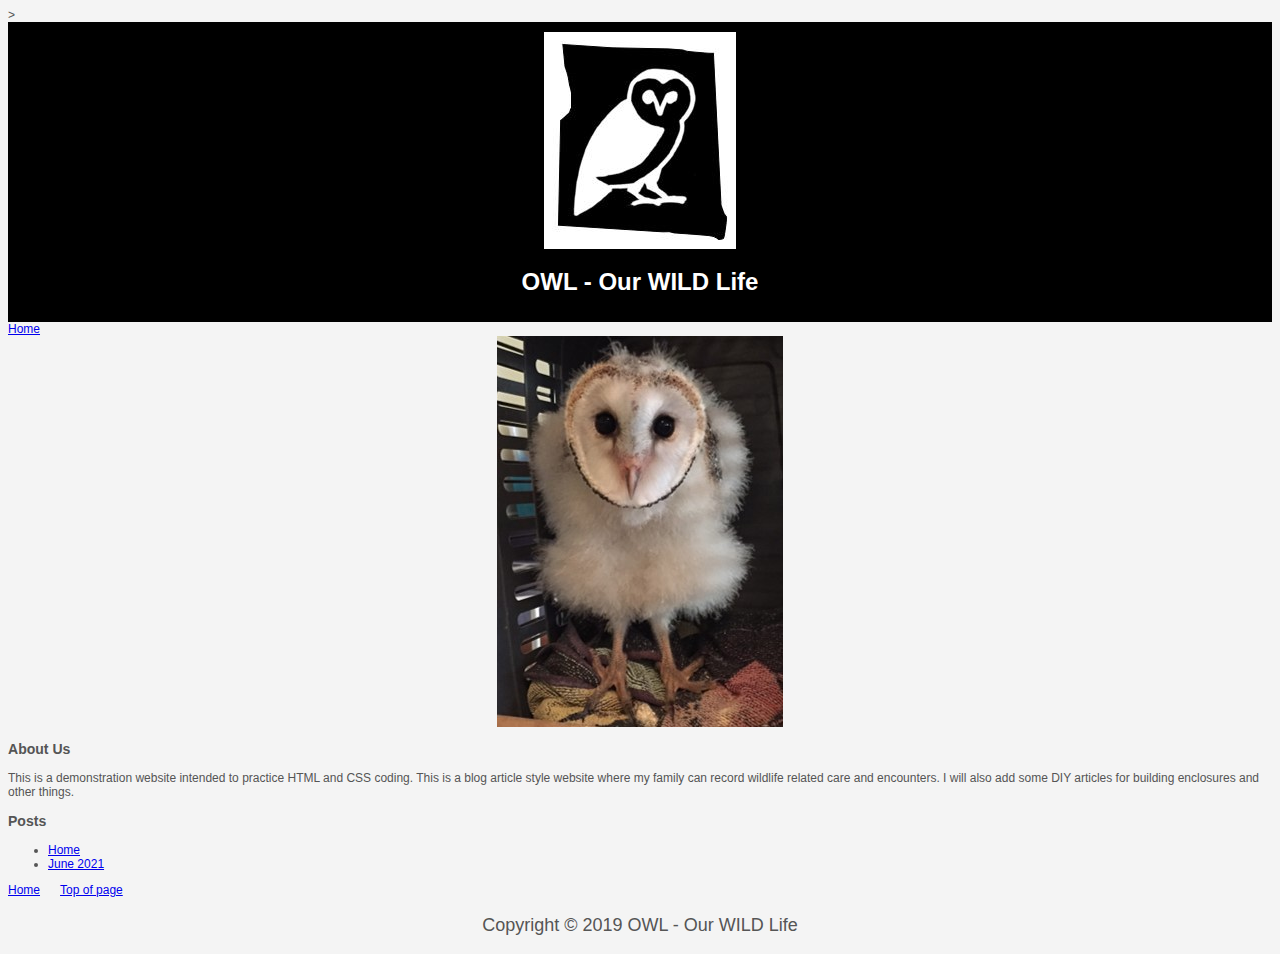
<file: index.html>
<!DOCTYPE html>
<html>
	<head>
	<title>OWL - Our WILD Life</title>
	<meta name="description" content="Cryptozoology">
	<meta name="keywords" content="Crucifix, frog, Notaden, bennettii,toad, cross, holy, holy-cross, pedal lauring">
	><style type="text/css">
		#main-header{
			text-align:center;
			background-color:black;
			color:white;
			padding:10px;
		}
			#main-footer
		{
			text-align: center;
			font-size: 18px
		}
	</style>
<link rel="stylesheet" type="text/css" href="style.css">
</head>
<body>
<header id="main-header">
<img src="Owllogowonbsml.jpg"><h1>OWL - Our WILD Life</h1>
</header>
<a href="index.html">Home</a>
<section>
<img src="Picture1.jpg" class="center">
	<article><h3>About Us</h3>
		<p>This is a demonstration website intended to practice HTML and CSS coding. This is a blog article style website where my family can record
		wildlife related care and encounters. I will also add some DIY articles for building enclosures and other things.</p>


	</article>
</section>
<aside><h3>Posts</h3>
	<nav>
<ul>
	<li><a href="index.html">Home</a></li>
	<li><a href="Crucifixfrog.html">June 2021</a></li>
</ul>
</aside>
<a href="index.html">Home</a> &nbsp; &nbsp; &nbsp;<a href="#">Top of page</a>
<footer id="main-footer">
	<p>Copyright &copy; 2019 OWL - Our WILD Life</p>
</footer>
	</body>
</html>
</file>
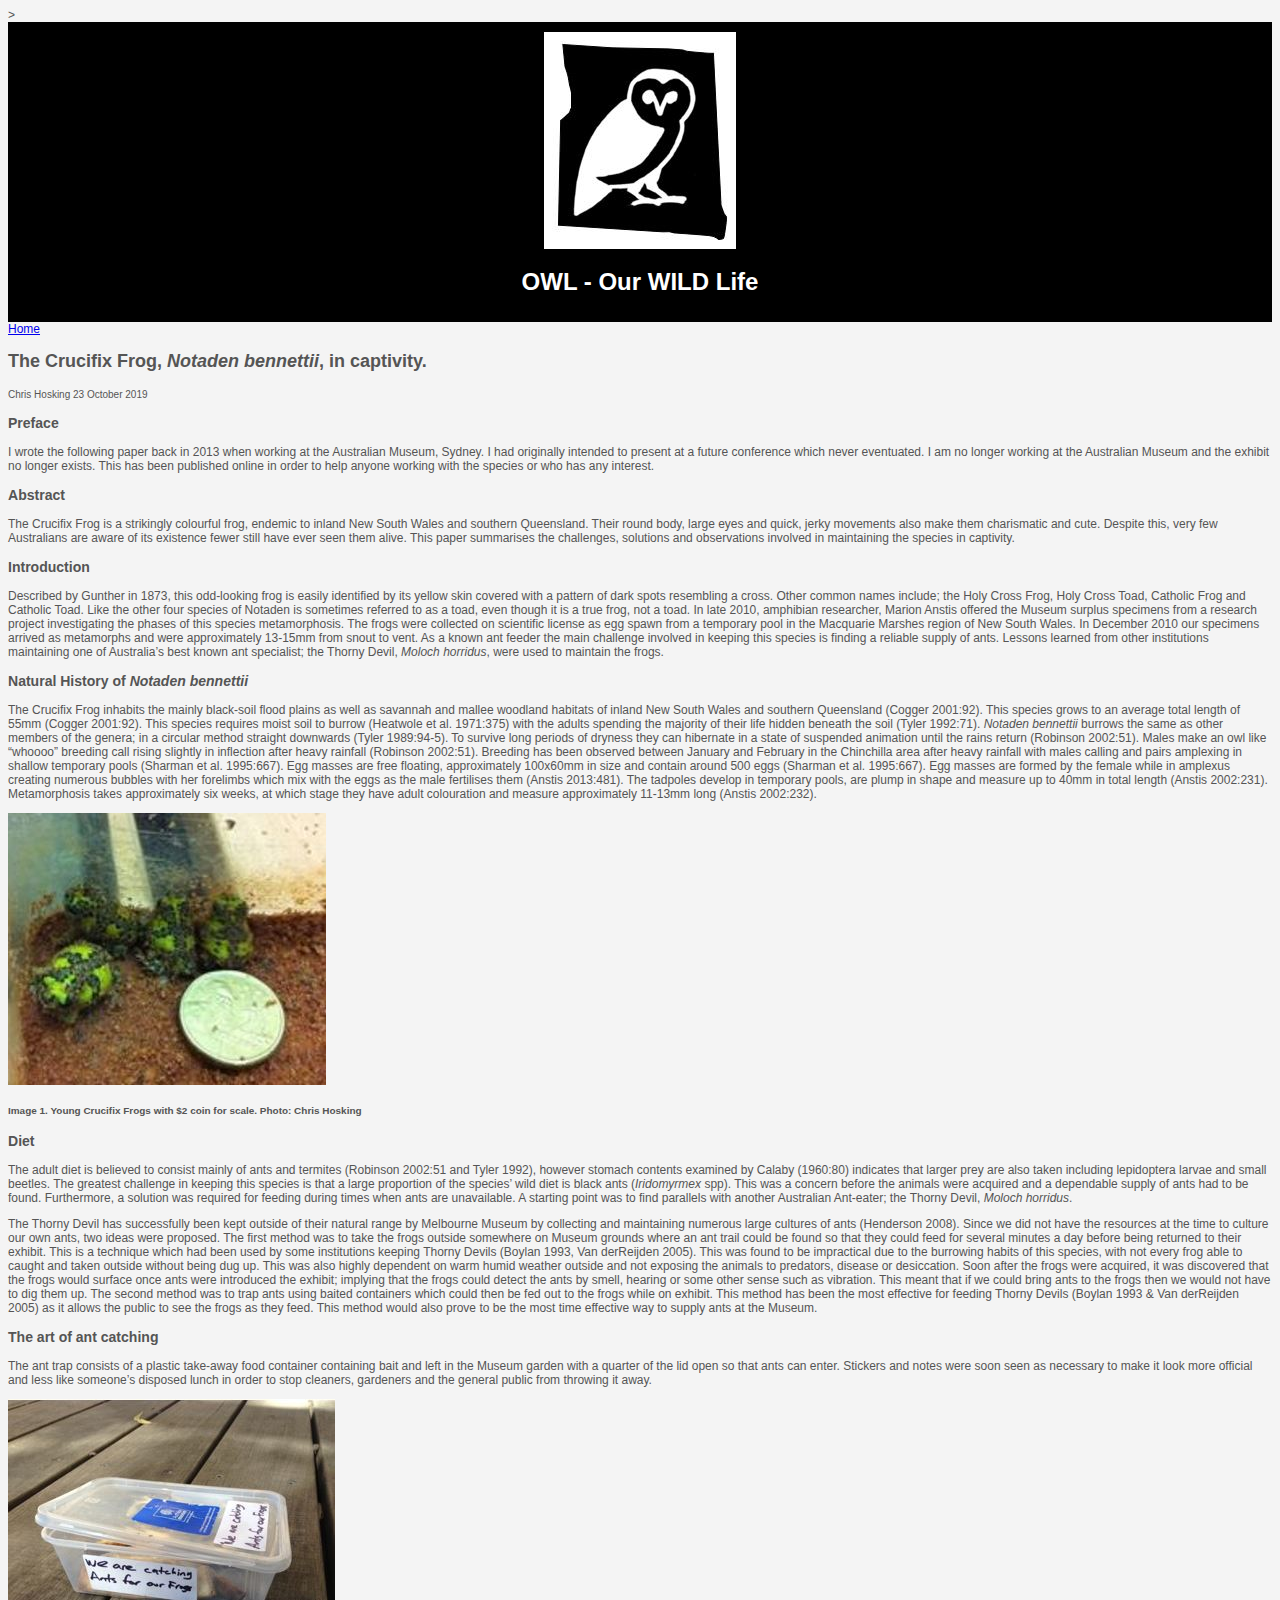
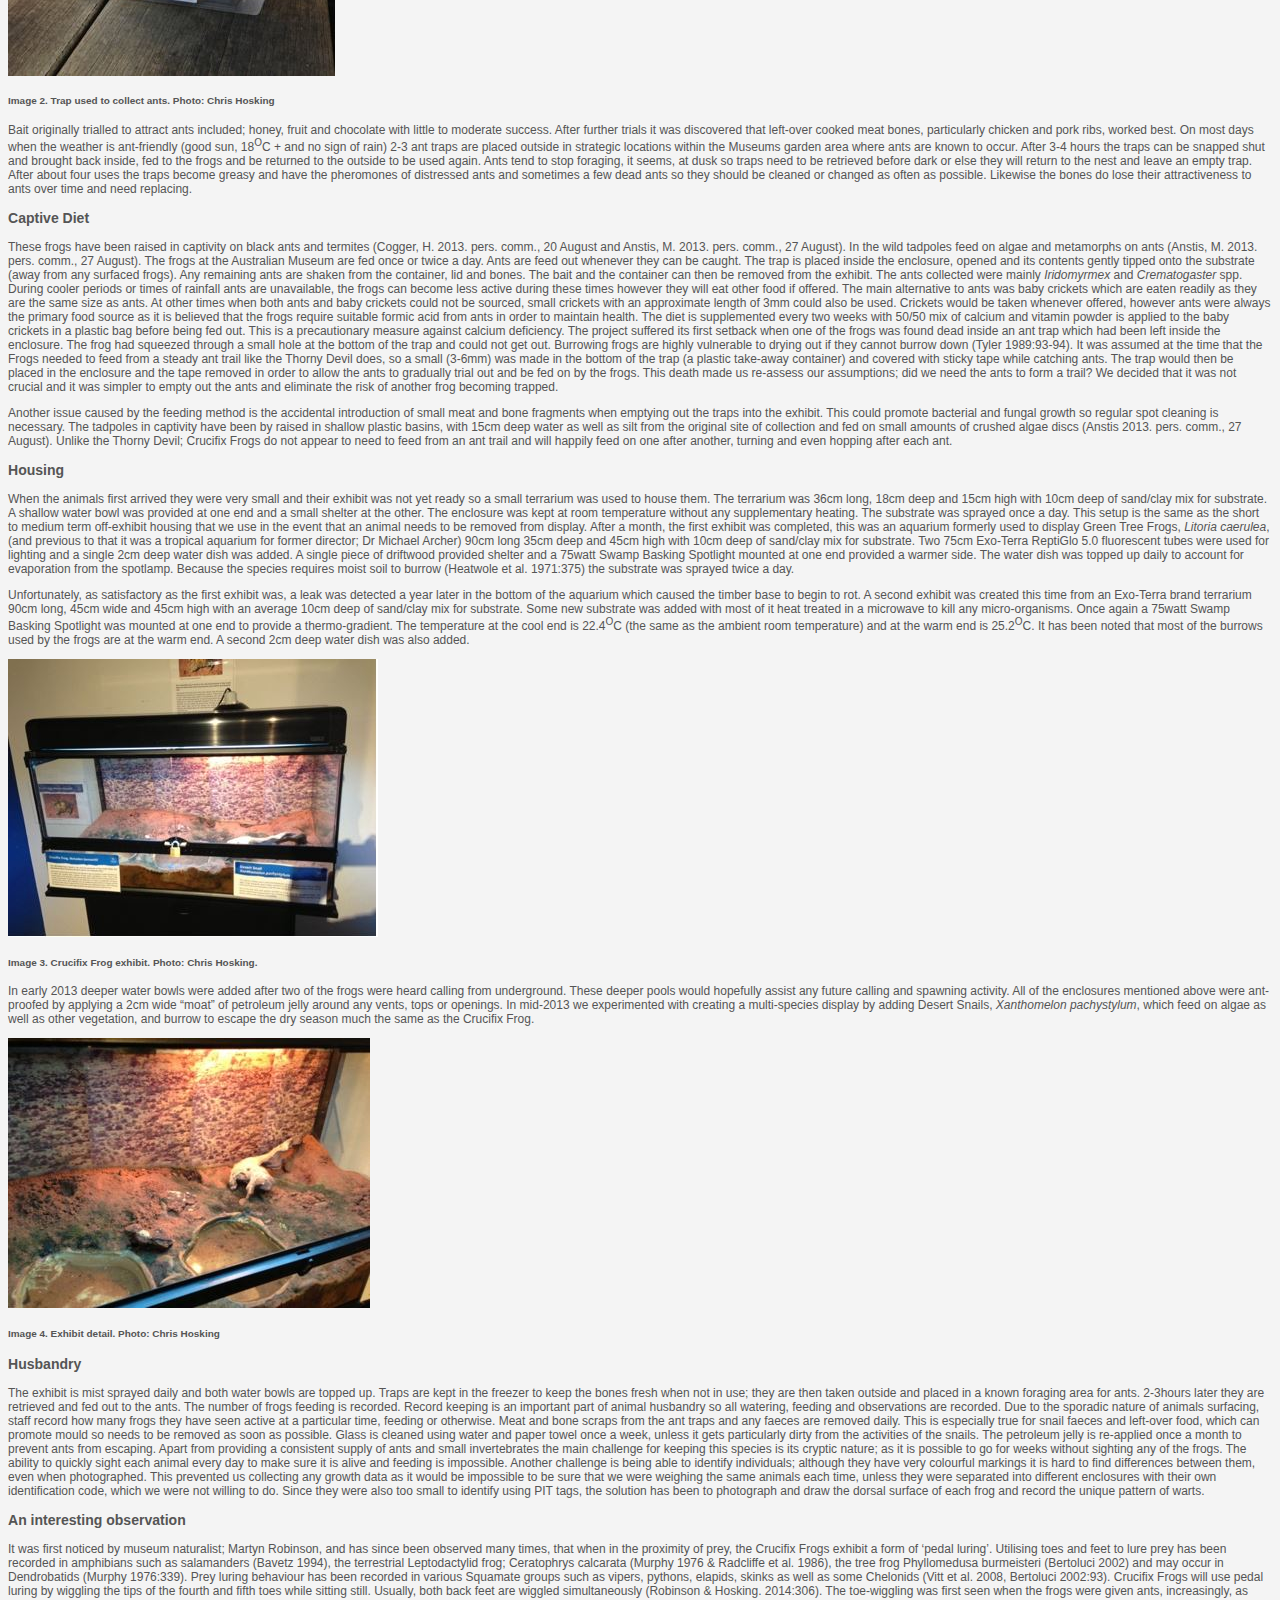
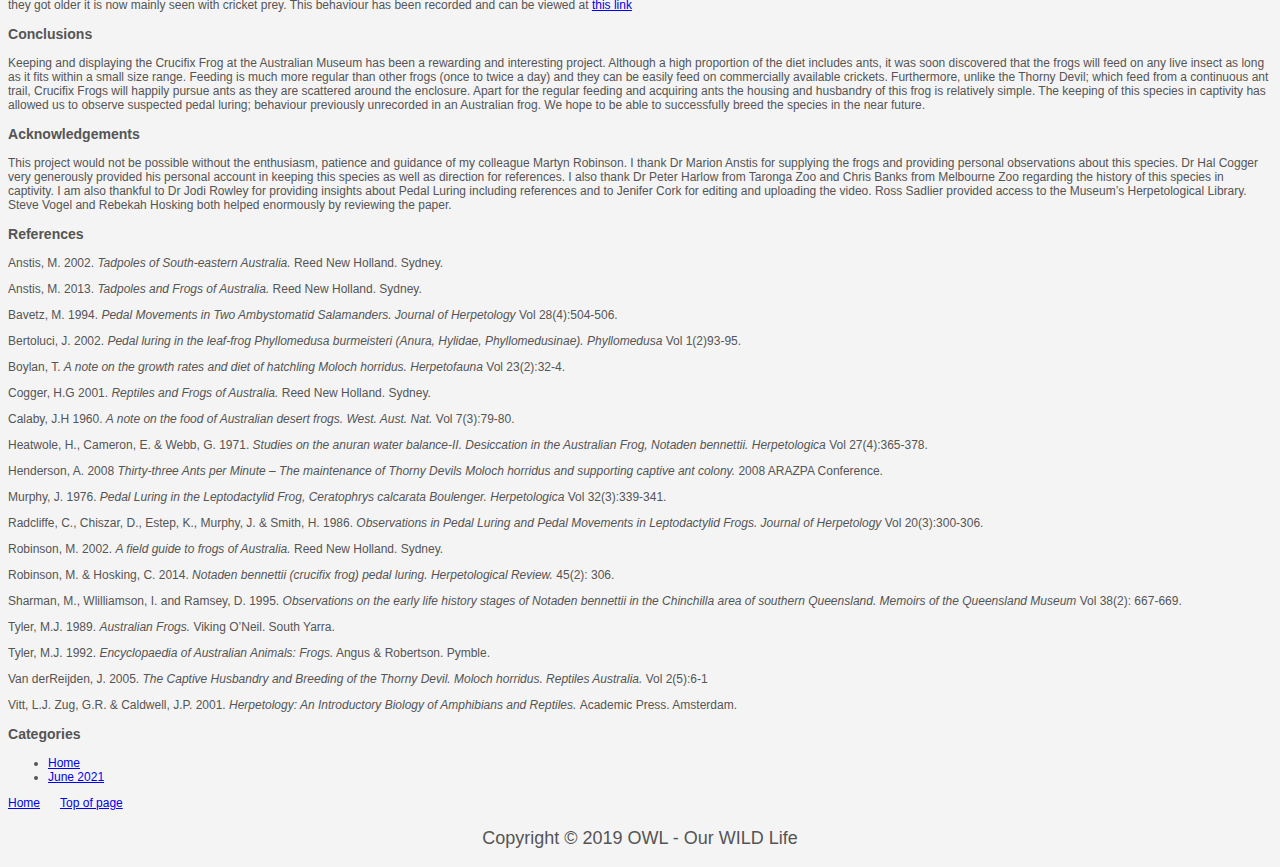
<file: Crucifixfrog.html>
<!DOCTYPE html>
<html>
	<head>
	<title>OWL - Our WILD Life</title>
	<meta name="description" content="Cryptozoology">
	<meta name="keywords" content="Crucifix, frog, Notaden, bennettii,toad, cross, holy, holy-cross, pedal lauring">
	><style type="text/css">
		#main-header{
			text-align:center;
			background-color:black;
			color:white;
			padding:10px;
		}
			#main-footer
		{
			text-align: center;
			font-size: 18px
		}
	</style>
<link rel="stylesheet" type="text/css" href="style.css">
</head>
<body>
<header id="main-header">
<img src="Owllogowonbsml.jpg"><h1>OWL - Our WILD Life</h1>
</header>
<a href="OurWildLifeinto.html">Home</a>
<header>
<h2>The Crucifix Frog, <em>Notaden bennettii</em>, in captivity.</h2>
</header>
<small>Chris Hosking 23 October 2019</small>
<section>

	<article><h3>Preface</h3>
		<p>I wrote the following paper back in 2013 when working at the Australian Museum, Sydney. I had originally intended to present at a future conference which never eventuated. I am no longer working at the Australian Museum and the exhibit no longer exists. This has been published online in order to help anyone working with the species or who has any interest.</p>

		<h3>Abstract</h3>
<p>The Crucifix Frog is a strikingly colourful frog, endemic to inland New South Wales and southern Queensland. Their round body, large eyes and quick, jerky movements also make them charismatic and cute. Despite this, very few Australians are aware of its existence fewer still have ever seen them alive. This paper summarises the challenges, solutions and observations involved in maintaining the species in captivity.</p>

		<h3>Introduction</h3>
<p>Described by Gunther in 1873, this odd-looking frog is easily identified by its yellow skin covered with a pattern of dark spots resembling a cross. Other common names include; the Holy Cross Frog, Holy Cross Toad, Catholic Frog and Catholic Toad. Like the other four species of Notaden is sometimes referred to as a toad, even though it is a true frog, not a toad. In late 2010, amphibian researcher, Marion Anstis offered the Museum surplus specimens from a research project investigating the phases of this species metamorphosis. The frogs were collected on scientific license as egg spawn from a temporary pool in the Macquarie Marshes region of New South Wales. In December 2010 our specimens arrived as metamorphs and were approximately 13-15mm from snout to vent. As a known ant feeder the main challenge involved in keeping this species is finding a reliable supply of ants. Lessons learned from other institutions maintaining one of Australia’s best known ant specialist; the Thorny Devil, <em>Moloch horridus</em>, were used to maintain the frogs.</p>

		<h3>Natural History of <em>Notaden bennettii</em></h3>
<p>The Crucifix Frog inhabits the mainly black-soil flood plains as well as savannah and mallee woodland habitats of inland New South Wales and southern Queensland (Cogger 2001:92). This species grows to an average total length of 55mm (Cogger 2001:92).
This species requires moist soil to burrow (Heatwole et al. 1971:375) with the adults spending the majority of their life hidden beneath the soil (Tyler 1992:71). <em>Notaden bennettii</em> burrows the same as other members of the genera; in a circular method straight downwards (Tyler 1989:94-5). To survive long periods of dryness they can hibernate in a state of suspended animation until the rains return (Robinson 2002:51). Males make an owl like “whoooo” breeding call rising slightly in inflection after heavy rainfall (Robinson 2002:51).
Breeding has been observed between January and February in the Chinchilla area after heavy rainfall with males calling and pairs amplexing in shallow temporary pools (Sharman et al. 1995:667). Egg masses are free floating, approximately 100x60mm in size and contain around 500 eggs (Sharman et al. 1995:667). Egg masses are formed by the female while in amplexus creating numerous bubbles with her forelimbs which mix with the eggs as the male fertilises them (Anstis 2013:481). The tadpoles develop in temporary pools, are plump in shape and measure up to 40mm in total length (Anstis 2002:231). Metamorphosis takes approximately six weeks, at which stage they have adult colouration and measure approximately 11-13mm long (Anstis 2002:232).</p>

<img src="Image2youngcrucifixfrogs.jpg">
<p><strong><h5>Image 1. Young Crucifix Frogs with $2 coin for scale. Photo: Chris Hosking </h5></strong></p>

<h3>Diet</h3>
<p>The adult diet is believed to consist mainly of ants and termites (Robinson 2002:51 and Tyler 1992), however stomach contents examined by Calaby (1960:80) indicates that larger prey are also taken including lepidoptera larvae and small beetles. The greatest challenge in keeping this species is that a large proportion of the species’ wild diet is black ants (<em>Iridomyrmex</em> spp). This was a concern before the animals were acquired and a dependable supply of ants had to be found. Furthermore, a solution was required for feeding during times when ants are unavailable. A starting point was to find parallels with another Australian Ant-eater; the Thorny Devil, <em>Moloch horridus</em>.</p>

<p>The Thorny Devil has successfully been kept outside of their natural range by Melbourne Museum by collecting and maintaining numerous large cultures of ants (Henderson 2008). Since we did not have the resources at the time to culture our own ants, two ideas were proposed. The first method was to take the frogs outside somewhere on Museum grounds where an ant trail could be found so that they could feed for several minutes a day before being returned to their exhibit. This is a technique which had been used by some institutions keeping Thorny Devils (Boylan 1993, Van derReijden 2005). This was found to be impractical due to the burrowing habits of this species, with not every frog able to caught and taken outside without being dug up. This was also highly dependent on warm humid weather outside and not exposing the animals to predators, disease or desiccation. Soon after the frogs were acquired, it was discovered that the frogs would surface once ants were introduced the exhibit; implying that the frogs could detect the ants by smell, hearing or some other sense such as vibration. This meant that if we could bring ants to the frogs then we would not have to dig them up.
The second method was to trap ants using baited containers which could then be fed out to the frogs while on exhibit. This method has been the most effective for feeding Thorny Devils (Boylan 1993 & Van derReijden 2005) as it allows the public to see the frogs as they feed. This method would also prove to be the most time effective way to supply ants at the Museum.</p>
<h3>The art of ant catching</h3
<p>The ant trap consists of a plastic take-away food container containing bait and left in the Museum garden with a quarter of the lid open so that ants can enter. Stickers and notes were soon seen as necessary to make it look more official and less like someone’s disposed lunch in order to stop cleaners, gardeners and the general public from throwing it away.</p>

<img src="image2.jpg">
<p><strong><h5>Image 2. Trap used to collect ants. Photo: Chris Hosking</h5></strong></p>

<p>Bait originally trialled to attract ants included; honey, fruit and chocolate with little to moderate success. After further trials it was discovered that left-over cooked meat bones, particularly chicken and pork ribs, worked best. On most days when the weather is ant-friendly (good sun, 18<sup>O</sup>C + and no sign of rain) 2-3 ant traps are placed outside in strategic locations within the Museums garden area where ants are known to occur. After 3-4 hours the traps can be snapped shut and brought back inside, fed to the frogs and be returned to the outside to be used again. Ants tend to stop foraging, it seems, at dusk so traps need to be retrieved before dark or else they will return to the nest and leave an empty trap. After about four uses the traps become greasy and have the pheromones of distressed ants and sometimes a few dead ants so they should be cleaned or changed as often as possible. Likewise the bones do lose their attractiveness to ants over time and need replacing.</p>

<h3>Captive Diet</h3>
<p>These frogs have been raised in captivity on black ants and termites (Cogger, H. 2013. pers. comm., 20 August and Anstis, M. 2013. pers. comm., 27 August). In the wild tadpoles feed on algae and metamorphs on ants (Anstis, M. 2013. pers. comm., 27 August). The frogs at the Australian Museum are fed once or twice a day. Ants are feed out whenever they can be caught. The trap is placed inside the enclosure, opened and its contents gently tipped onto the substrate (away from any surfaced frogs).  Any remaining ants are shaken from the container, lid and bones. The bait and the container can then be removed from the exhibit. The ants collected were mainly <em>Iridomyrmex</em> and <em>Crematogaster</em> spp. During cooler periods or times of rainfall ants are unavailable, the frogs can become less active during these times however they will eat other food if offered. The main alternative to ants was baby crickets which are eaten readily as they are the same size as ants. At other times when both ants and baby crickets could not be sourced, small crickets with an approximate length of 3mm could also be used. Crickets would be taken whenever offered, however ants were always the primary food source as it is believed that the frogs require suitable formic acid from ants in order to maintain health. The diet is supplemented every two weeks with 50/50 mix of calcium and vitamin powder is applied to the baby crickets in a plastic bag before being fed out. This is a precautionary measure against calcium deficiency. The project suffered its first setback when one of the frogs was found dead inside an ant trap which had been left inside the enclosure. The frog had squeezed through a small hole at the bottom of the trap and could not get out. Burrowing frogs are highly vulnerable to drying out if they cannot burrow down (Tyler 1989:93-94). It was assumed at the time that the Frogs needed to feed from a steady ant trail like the Thorny Devil does, so a small (3-6mm) was made in the bottom of the trap (a plastic take-away container) and covered with sticky tape while catching ants. The trap would then be placed in the enclosure and the tape removed in order to allow the ants to gradually trial out and be fed on by the frogs. This death made us re-assess our assumptions; did we need the ants to form a trail? We decided that it was not crucial and it was simpler to empty out the ants and eliminate the risk of another frog becoming trapped.</p>

<p>Another issue caused by the feeding method is the accidental introduction of small meat and bone fragments when emptying out the traps into the exhibit. This could promote bacterial and fungal growth so regular spot cleaning is necessary. The tadpoles in captivity have been by raised in shallow plastic basins, with 15cm deep water as well as silt from the original site of collection and fed on small amounts of crushed algae discs (Anstis 2013. pers. comm., 27 August). Unlike the Thorny Devil; Crucifix Frogs do not appear to need to feed from an ant trail and will happily feed on one after another, turning and even hopping after each ant. </p>

<h3>Housing</h3>
<p>When the animals first arrived they were very small and their exhibit was not yet ready so a small terrarium was used to house them. The terrarium was 36cm long, 18cm deep and 15cm high with 10cm deep of sand/clay mix for substrate. A shallow water bowl was provided at one end and a small shelter at the other. The enclosure was kept at room temperature without any supplementary heating. The substrate was sprayed once a day. This setup is the same as the short to medium term off-exhibit housing that we use in the event that an animal needs to be removed from display. After a month, the first exhibit was completed, this was an aquarium formerly used to display Green Tree Frogs, <em>Litoria caerulea</em>, (and previous to that it was a tropical aquarium for former director; Dr Michael Archer) 90cm long 35cm deep and 45cm high with 10cm deep of sand/clay mix for substrate. Two 75cm Exo-Terra ReptiGlo 5.0 fluorescent tubes were used for lighting and a single 2cm deep water dish was added. A single piece of driftwood provided shelter and a 75watt Swamp Basking Spotlight mounted at one end provided a warmer side. The water dish was topped up daily to account for evaporation from the spotlamp. Because the species requires moist soil to burrow (Heatwole et al. 1971:375) the substrate was sprayed twice a day.</p>

<p>Unfortunately, as satisfactory as the first exhibit was, a leak was detected a year later in the bottom of the aquarium which caused the timber base to begin to rot. A second exhibit was created this time from an Exo-Terra brand terrarium 90cm long, 45cm wide and 45cm high with an average 10cm deep of sand/clay mix for substrate. Some new substrate was added with most of it heat treated in a microwave to kill any micro-organisms. Once again a 75watt Swamp Basking Spotlight was mounted at one end to provide a thermo-gradient. The temperature at the cool end is 22.4<sup>O</sup>C (the same as the ambient room temperature) and at the warm end is 25.2<sup>O</sup>C. It has been noted that most of the burrows used by the frogs are at the warm end. A second 2cm deep water dish was also added.</p>

<img src="image3.jpg">
<p><strong><h5>Image 3. Crucifix Frog exhibit. Photo: Chris Hosking.</h5></strong></p>

<p>In early 2013 deeper water bowls were added after two of the frogs were heard calling from underground. These deeper pools would hopefully assist any future calling and spawning activity.
All of the enclosures mentioned above were ant-proofed by applying a 2cm wide “moat” of petroleum jelly around any vents, tops or openings. In mid-2013 we experimented with creating a multi-species display by adding Desert Snails, <em>Xanthomelon pachystylum</em>, which feed on algae as well as other vegetation, and burrow to escape the dry season much the same as the Crucifix Frog.</p>

<img src="image4.jpg">
<p><strong><h5> Image 4. Exhibit detail. Photo: Chris Hosking</h5></strong></p>

<h3>Husbandry</h3>
<p>The exhibit is mist sprayed daily and both water bowls are topped up. Traps are kept in the freezer to keep the bones fresh when not in use; they are then taken outside and placed in a known foraging area for ants. 2-3hours later they are retrieved and fed out to the ants. The number of frogs feeding is recorded. Record keeping is an important part of animal husbandry so all watering, feeding and observations are recorded. Due to the sporadic nature of animals surfacing, staff record how many frogs they have seen active at a particular time, feeding or otherwise. Meat and bone scraps from the ant traps and any faeces are removed daily. This is especially true for snail faeces and left-over food, which can promote mould so needs to be removed as soon as possible. Glass is cleaned using water and paper towel once a week, unless it gets particularly dirty from the activities of the snails. The petroleum jelly is re-applied once a month to prevent ants from escaping. Apart from providing a consistent supply of ants and small invertebrates the main challenge for keeping this species is its cryptic nature; as it is possible to go for weeks without sighting any of the frogs. The ability to quickly sight each animal every day to make sure it is alive and feeding is impossible. Another challenge is being able to identify individuals; although they have very colourful markings it is hard to find differences between them, even when photographed. This prevented us collecting any growth data as it would be impossible to be sure that we were weighing the same animals each time, unless they were separated into different enclosures with their own identification code, which we were not willing to do. Since they were also too small to identify using PIT tags, the solution has been to photograph and draw the dorsal surface of each frog and record the unique pattern of warts.</p>

<h3>An interesting observation</h3>
<p>It was first noticed by museum naturalist; Martyn Robinson, and has since been observed many times, that when in the proximity of prey, the Crucifix Frogs exhibit a form of ‘pedal luring’.
Utilising toes and feet to lure prey has been recorded in amphibians such as salamanders (Bavetz 1994), the terrestrial Leptodactylid frog; Ceratophrys calcarata (Murphy 1976 & Radcliffe et al. 1986), the tree frog Phyllomedusa burmeisteri (Bertoluci 2002) and may occur in Dendrobatids (Murphy 1976:339). Prey luring behaviour has been recorded in various Squamate groups such as vipers, pythons, elapids, skinks as well as some Chelonids (Vitt et al.  2008, Bertoluci 2002:93). Crucifix Frogs will use pedal luring by wiggling the tips of the fourth and fifth toes while sitting still. Usually, both back feet are wiggled simultaneously (Robinson & Hosking. 2014:306). The toe-wiggling was first seen when the frogs were given ants, increasingly, as they got older it is now mainly seen with cricket prey. This behaviour has been recorded and can be viewed at <a href="https://www.youtube.com/watch?v=JujxVr2immk" >this link</a></p>

<h3>Conclusions</h3>
<p>Keeping and displaying the Crucifix Frog at the Australian Museum has been a rewarding and interesting project. Although a high proportion of the diet includes ants, it was soon discovered that the frogs will feed on any live insect as long as it fits within a small size range. Feeding is much more regular than other frogs (once to twice a day) and they can be easily feed on commercially available crickets. Furthermore, unlike the Thorny Devil; which feed from a continuous ant trail, Crucifix Frogs will happily pursue ants as they are scattered around the enclosure. Apart for the regular feeding and acquiring ants the housing and husbandry of this frog is relatively simple. The keeping of this species in captivity has allowed us to observe suspected pedal luring; behaviour previously unrecorded in an Australian frog. We hope to be able to successfully breed the species in the near future.</p>

<h3>Acknowledgements</h3>
<p>This project would not be possible without the enthusiasm, patience and guidance of my colleague Martyn Robinson. I thank Dr Marion Anstis for supplying the frogs and providing personal observations about this species. Dr Hal Cogger very generously provided his personal account in keeping this species as well as direction for references. I also thank Dr Peter Harlow from Taronga Zoo and Chris Banks from Melbourne Zoo regarding the history of this species in captivity. I am also thankful to Dr Jodi Rowley for providing insights about Pedal Luring including references and to Jenifer Cork for editing and uploading the video. Ross Sadlier provided access to the Museum’s Herpetological Library. Steve Vogel and Rebekah Hosking both helped enormously by reviewing the paper.</p>

<h3>References</h3>
<p>Anstis, M. 2002. <em>Tadpoles of South-eastern Australia.</em> Reed New Holland. Sydney.</p>
<p>Anstis, M. 2013. <em>Tadpoles and Frogs of Australia.</em> Reed New Holland. Sydney.</p>
<p>Bavetz, M. 1994. <em>Pedal Movements in Two Ambystomatid Salamanders. Journal of Herpetology</em> Vol 28(4):504-506.</p>
<p>Bertoluci, J. 2002. <em>Pedal luring in the leaf-frog Phyllomedusa burmeisteri (Anura, Hylidae, Phyllomedusinae). Phyllomedusa</em> Vol 1(2)93-95.</p>
<p>Boylan, T. <em>A note on the growth rates and diet of hatchling Moloch horridus. Herpetofauna</em> Vol 23(2):32-4.</p>
<p>Cogger, H.G 2001. <em>Reptiles and Frogs of Australia.</em> Reed New Holland. Sydney.</p>
<p>Calaby, J.H  1960. <em>A note on the food of Australian desert frogs. West. Aust. Nat.</em> Vol 7(3):79-80.</p>
<p>Heatwole, H., Cameron, E. & Webb, G. 1971. <em>Studies on the anuran water balance-II. Desiccation in the Australian Frog, Notaden bennettii. Herpetologica </em> Vol 27(4):365-378.</p>
<p>Henderson, A. 2008 <em>Thirty-three Ants per Minute – The maintenance of Thorny Devils Moloch horridus and supporting captive ant colony.</em> 2008 ARAZPA Conference.</p>
<p>Murphy, J. 1976. <em>Pedal Luring in the Leptodactylid Frog, Ceratophrys calcarata Boulenger. Herpetologica </em>Vol 32(3):339-341.</p>
<p>Radcliffe, C., Chiszar, D., Estep, K., Murphy, J. & Smith, H. 1986. <em>Observations in Pedal Luring and Pedal Movements in Leptodactylid Frogs. Journal of Herpetology </em> Vol 20(3):300-306.</p>
<p>Robinson, M. 2002. <em>A field guide to frogs of Australia.</em> Reed New Holland. Sydney.</p>
<p>Robinson, M. & Hosking, C. 2014. <em> Notaden bennettii (crucifix frog) pedal luring. Herpetological Review.</em> 45(2): 306.</p>
<p>Sharman, M., Wlilliamson, I. and Ramsey, D. 1995. <em>Observations on the early life history stages of Notaden bennettii in the Chinchilla area of southern Queensland. Memoirs of the Queensland Museum</em> Vol 38(2): 667-669.</p>
<p>Tyler, M.J. 1989. <em>Australian Frogs.</em> Viking O’Neil. South Yarra.</p>
<p>Tyler, M.J. 1992. <em>Encyclopaedia of Australian Animals: Frogs.</em> Angus & Robertson. Pymble.</p>
<p>Van derReijden, J. 2005. <em>The Captive Husbandry and Breeding of the Thorny Devil. Moloch horridus. Reptiles Australia. </em>Vol 2(5):6-1</p>
<p>Vitt, L.J. Zug, G.R. & Caldwell, J.P. 2001. <em>Herpetology: An Introductory Biology of Amphibians and Reptiles. </em>Academic Press. Amsterdam.</p>
	</article>
</section>
<aside><h3>Categories</h3>
	<nav>
<ul>
	<li><a href="index.html">Home</a></li>
	<li><a href="#">June 2021</a></li>
</ul>
</aside>
<a href="index.html">Home</a> &nbsp; &nbsp; &nbsp;<a href="#">Top of page</a>
<footer id="main-footer">
	<p>Copyright &copy; 2019 OWL - Our WILD Life</p>
</footer>
	</body>
</html>
</file>
<file: style.css>
body{
background-color: #f4f4f4;
color: #555555;

font-family:  Arial;
font-size: 12px;
font-weight: normal;
}

.center {
  display: block;
  margin-left: auto;
  margin-right: auto;
}




/*

Arial



Same as above*/


/*font: normal 12px Arial, Helvetica, Courier, sans-serif;
line-height: 1.6em;
font-color: Red;*/
</file>
